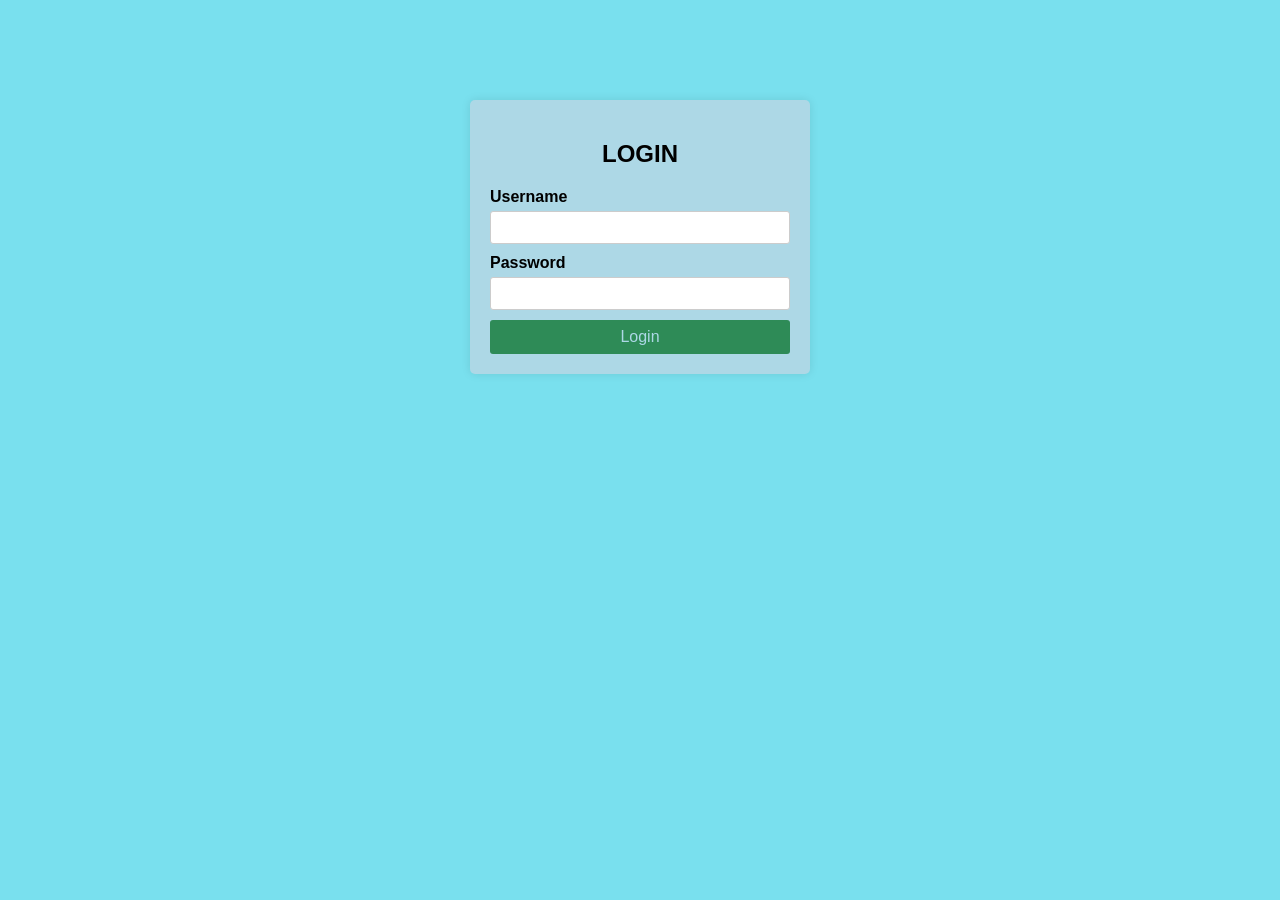
<file: index.html>
<!DOCTYPE html>
<html>
<head>
    <meta charset="utf-8">
    <meta name="viewport" content="width=device-width, initial-scale=1">
    <title></title>
    <link rel="stylesheet" type="text/css" href="style.css">
</head>
<body>

    <div class="login">
        <h2>LOGIN</h2>
        <form action="dashboard.html" method="post">
            <label for="username">Username</label>
            <input type="text" id="username" name="username" required>
            <label for="password">Password</label>
            <input type="password" id="password" name="password" required>
            <input type="submit" value="Login">
        </form>
    </div>

</body>
</html>
</file>
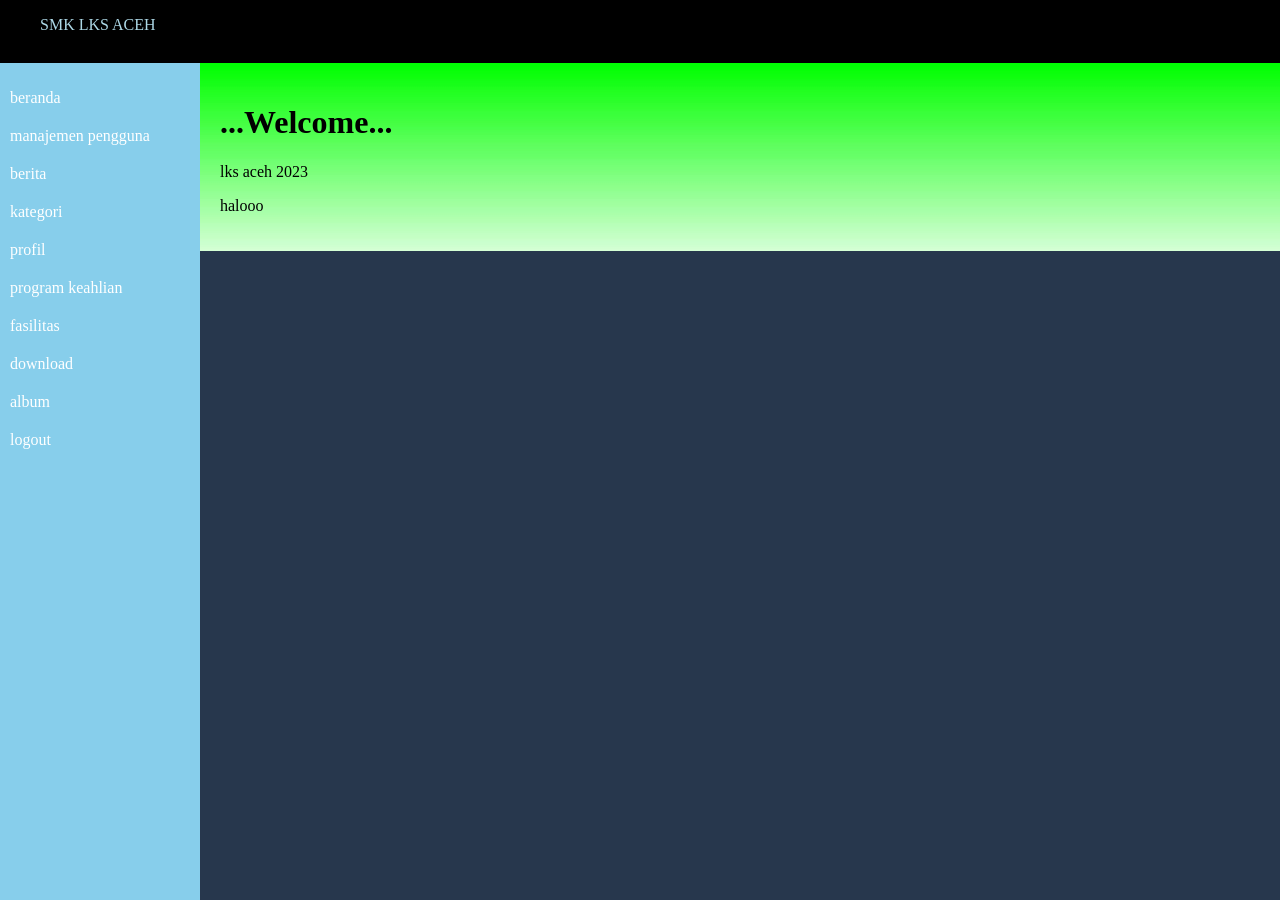
<file: dashboard.html>
<!DOCTYPE html>
<html>
<head>
  <link rel="stylesheet" type="text/css" href="dashboard.css">
</head>
<body>

  <nav class="navbar">
    <ul>
      <li>SMK LKS ACEH</li>
    </ul>
  </nav>

  <div class="sidebar">
    <ul>
      <li><a href="dashbord.html">beranda</a></li>
      <li><a href="manajemen pengguna.php">manajemen pengguna</a></li>
      <li><a href="berita.php">berita</a></li>
      <li><a href="kategori.php">kategori</a></li>
      <li><a href="profil.php">profil</a></li>
      <li><a href="program.php">program keahlian</a></li>
      <li><a href="fasilitas.php">fasilitas</a></li>
      <li><a href="download.php">download</a></li>
      <li><a href="album.php">album</a></li>
      <li><a href="logout.php">logout</a></li>
    </ul>
  </div>

  <div class="content">
    <h1>...Welcome...</h1>
    <p>lks aceh 2023</p>
    <p>halooo</p>
  </div>

</body>
</html>
</file>
<file: style.css>
body {
    font-family: Arial, sans-serif;
    background-color: #79E0EE;

}
        
 .login {
    width: 300px;
    padding: 20px;
    background-color: lightblue;
    margin: 0 auto;
    margin-top: 100px;
    border-radius: 5px;
    box-shadow: 0px 0px 10px rgba(0, 0, 0, 0.1);
}

.login h2 {
    text-align: center;
    margin-bottom: 20px;
}

.login label {
    display: block;
    font-weight: bold;
    margin-bottom: 5px;
}

.login input[type="text"],
.login input[type="password"] {
    width: 100%;
    padding: 8px;
    margin-bottom: 10px;
    border: 1px solid #ccc;
    border-radius: 3px;
    box-sizing: border-box;
}

.login input[type="submit"] {
    width: 100%;
    padding: 8px 16px;
    border: none;
    background-color: seagreen;
    color: lightblue;
    cursor: pointer;
    border-radius: 3px;
    font-size: 16px;
}

.login input[type="submit"]:hover {
    background-color: darkblue;
}

.login p {
    text-align: center;
    margin-top: 15px;
}
</file>
<file: dashboard.css>
/*dashbord*/
 body {
   padding: 0;
   margin: 0;
   background-color: #27374D;
 }

 
.navbar {
  background-color: black;
  color: lightblue;
  height: 7vh;
  text-shadow: lavender;
}

.navbar ul {
    text-align: left;
    list-style-type: none;
    position: fixed;
}

.sidebar {
  background-color: skyblue;
  color: lightblue;
  width: 200px;
  height: 100vh;
  position: fixed;
}

.sidebar ul {
  list-style-type: none;
  padding: 0;
}

.sidebar li {
  padding: 10px;
}

.sidebar a {
  color: #fff;
  text-decoration: none;
}

.content {
  margin-left: 200px;
  padding: 20px;
  background-image: url(images.jpg);
  background-repeat: repeat-x;

}
</file>
